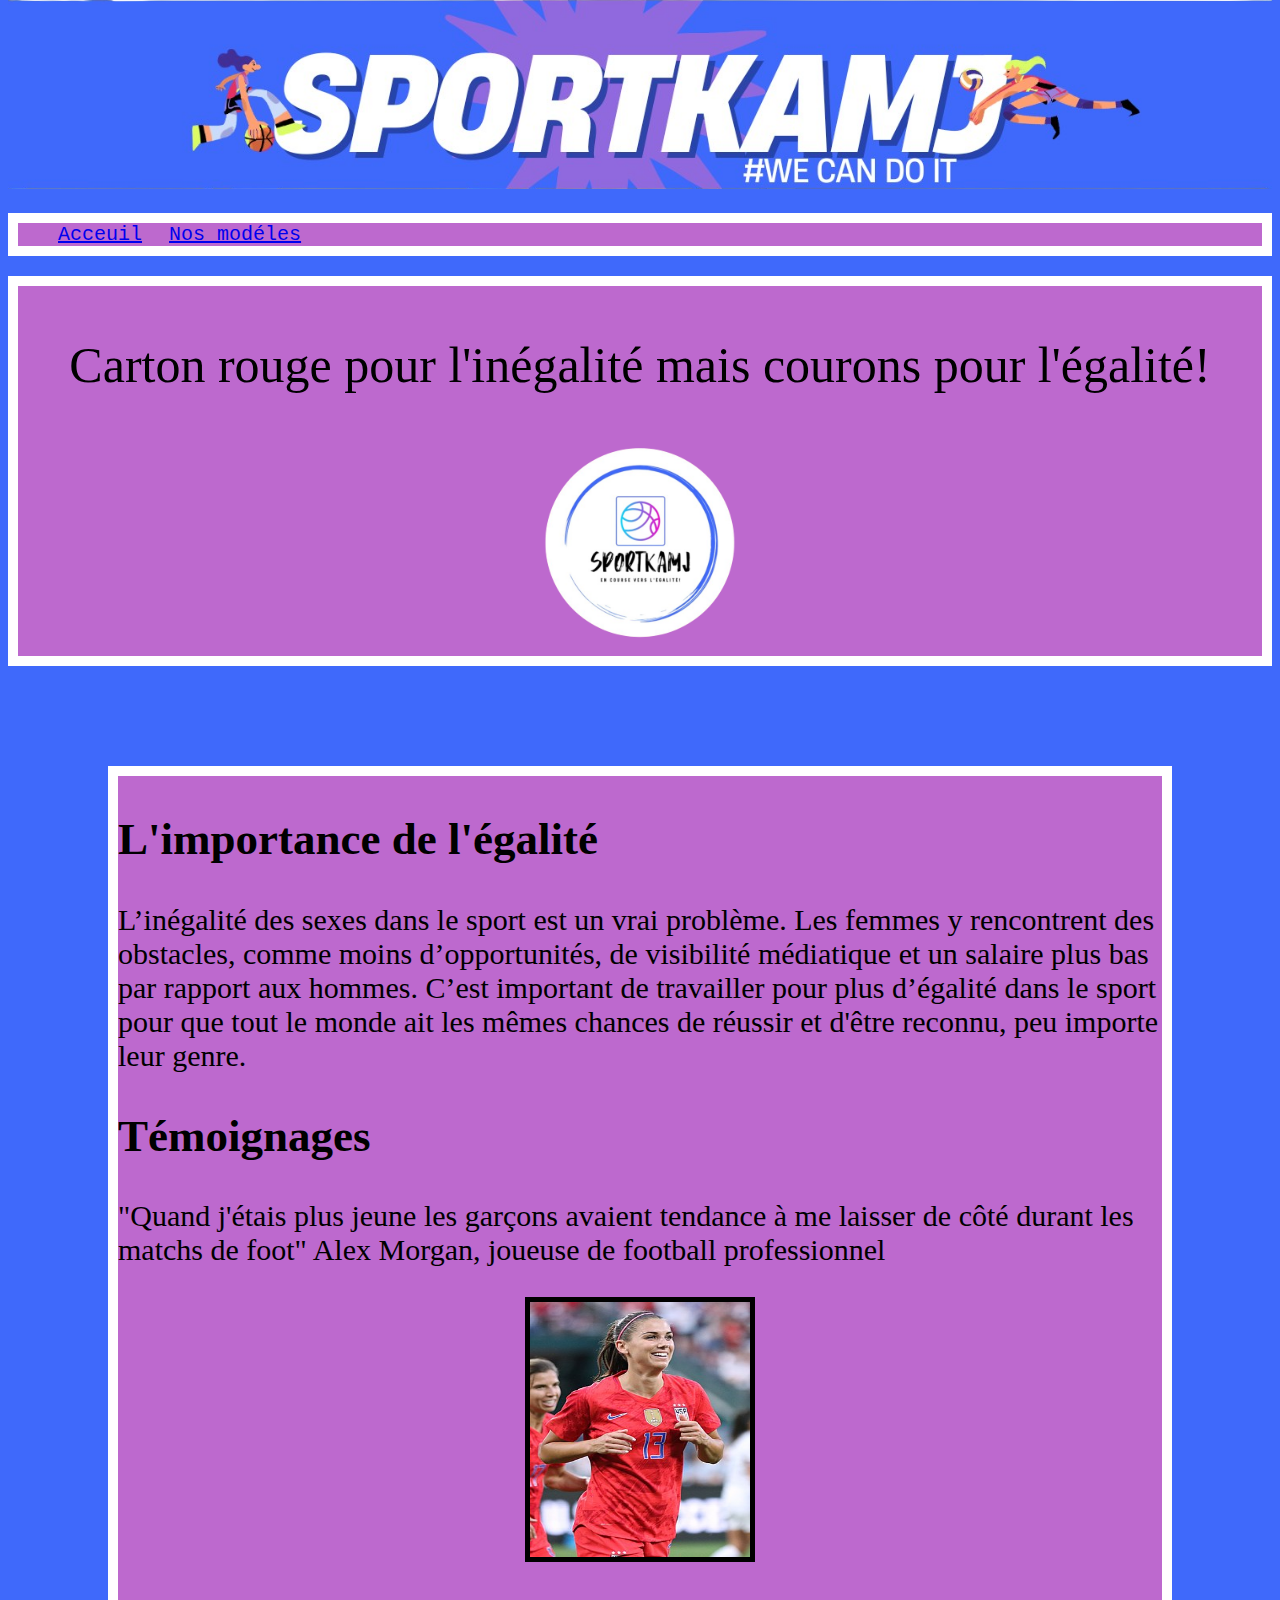
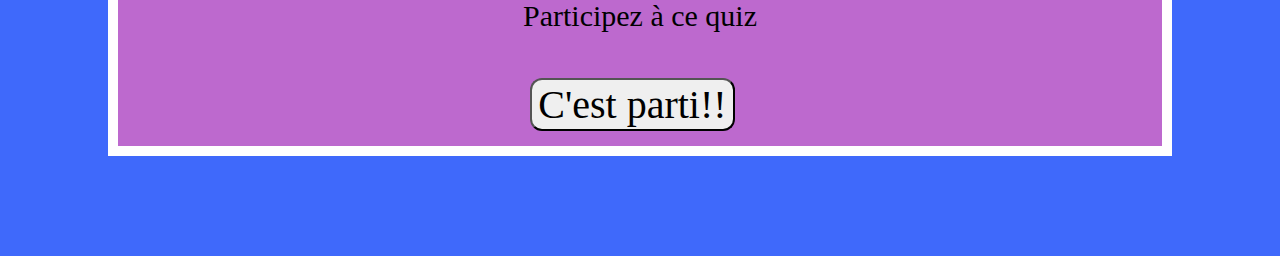
<file: index.html>
<!DOCTYPE html>
<html>
<head>
	<meta charset="utf-8">
	<title>Le site web</title>
	<link href="style.css" rel="stylesheet" type="text/css"/>
</head>
<body>
	<div id="imghead">
		<img id="imghaut" src="Images/Headerh.png"/>
	</div>
	<div id="menu">
		<ol>
		<li><a href="index.html">Acceuil</a></li>
    	<li><a href="page2.html">Nos modéles</a></li>
        </ol>
    </div>

    <div id="principal">
    <p>Carton rouge pour l'inégalité mais courons pour l'égalité!</p> <img src="Images/logo.png" width="200px" height="200px"/>
		 
    </div>

    <div id="texteprincipale">
    <h2>L'importance de l'égalité</h2>
	<p> L’inégalité des sexes dans le sport est un vrai problème.
Les femmes y rencontrent des obstacles, comme moins d’opportunités, de visibilité médiatique et un salaire plus bas par rapport aux hommes.
C’est important de travailler pour plus d’égalité dans le sport pour que tout le monde ait les mêmes chances de réussir et d'être reconnu, peu importe leur genre.
		</p>
	<h2>Témoignages</h2>
	<p> "Quand j'étais plus jeune les garçons avaient tendance à me laisser de côté durant les matchs de foot" 
		Alex Morgan, joueuse de football professionnel

    </p>
    <div>
    <div id="Image">
		<img src="Images/Alex.jpg" width="220px" height="255px" border="5px solid"/>
</div>
</div>
   <div id="Quiz">
	<p> Participez à ce quiz</p> 
</div>
	<div id="buttton">
	<a href="https://previewer.adalo.com/b7e7e0e7-ce8c-4533-8946-820bde6a7258">
  <button>C'est parti!!</button>
</a>
</div>
    </div>

     <footer></footer>
</html>
</file>
<file: style.css>
#imghead{
	text-align: center;
}

#imghaut{
	width: 100%;
	padding:0px;
	margin:0px;
}
body{
	padding-top:0px;
	margin-top:0px;
	font-family: monospace;
	background-color:#3F69FB
}
footer {
    width:100%;
}
#menu {
	padding:0px;
	margin:0px;
	width:100%;
	background-color:#BD69CE;
	text-decoration-color:white;
}
#principal {
	text-align:center;
	font-family:papyrus;
	font-size:50px;
	border:10px solid white;
	background-color:#BD69CE;
}
#texteprincipale {
	text-align:left;
	font-family:papyrus;
	font-size:30px;
	margin:100px;
	border:10px solid white;
	background-color:#BD69CE;
}
ol{
	border:10px solid white;
	font-size:20px;
}
li {
  display: inline;
}
a{
	margin-right:15px;
}
#buttton{ 
  color: white;
  padding: 15px 32px;
  text-align: center;


}
#Quiz{
	text-align:center;
}
#Image{
	text-align:center;
}

button{
	  font-size: 40px;
	  border-radius: 12px;
	  font-family:papyrus;
}
</file>
